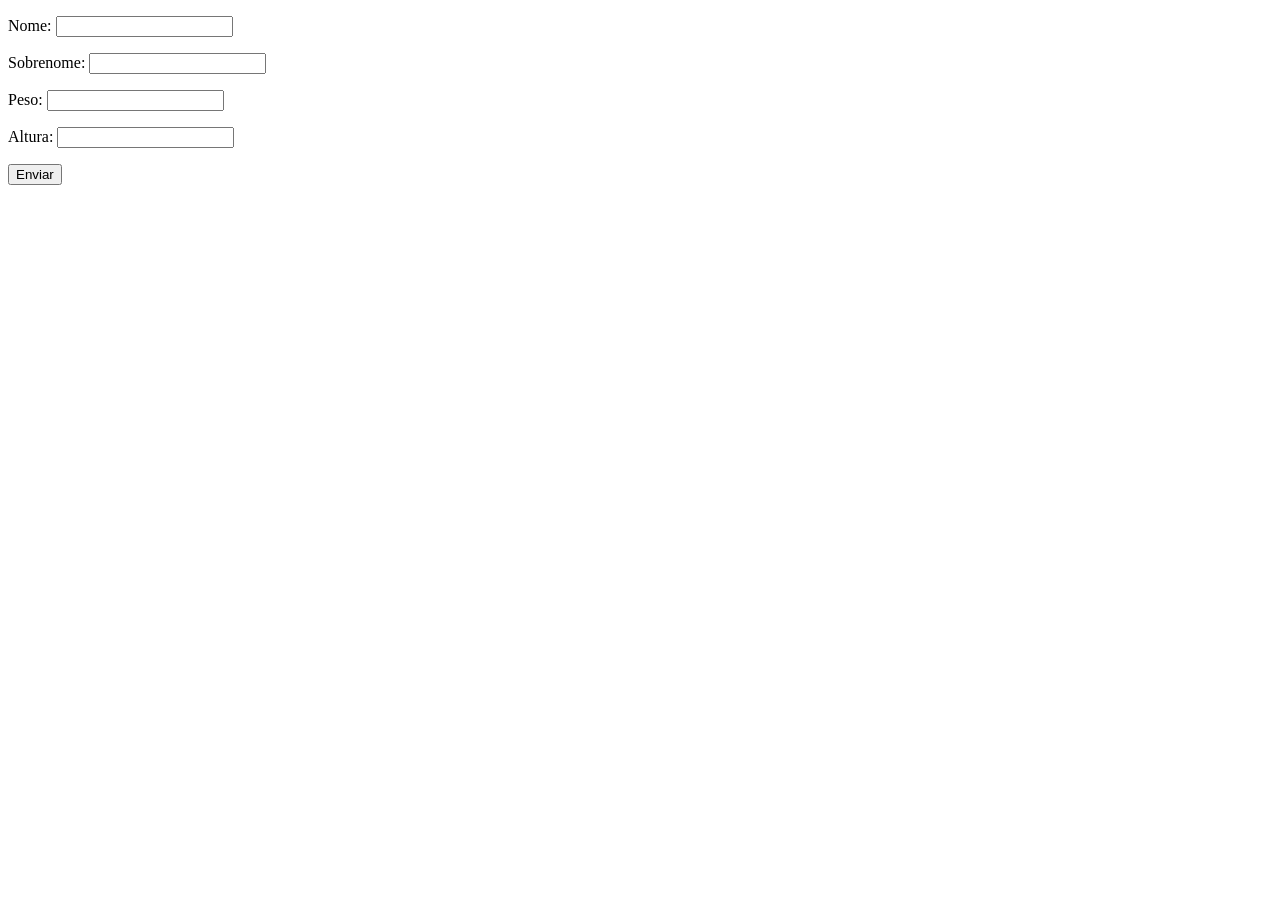
<file: js_exercicio/index.html>
<!DOCTYPE html>
<html lang="pt-BR">

<head>
  <meta charset="UTF-8">
  <meta name="viewport" content="width=device-width, initial-scale=1">
  <title>Exercicio</title>
  <link href="" rel="stylesheet">
</head>

<body>
  <form class="form" action="" method="get">
    <p>Nome: <input type="text" class="Nome"> </p>
    <p>Sobrenome: <input type="text" class="Sobrenome"></p>
    <p>Peso: <input type="text" class="Peso"></p>
    <p>Altura: <input type="text" class="Altura"></p>
    <button>Enviar</button>
  </form>

  <div class="resultado">
    
  </div>

  <script src="script.js"></script>
</body>

</html>
</file>
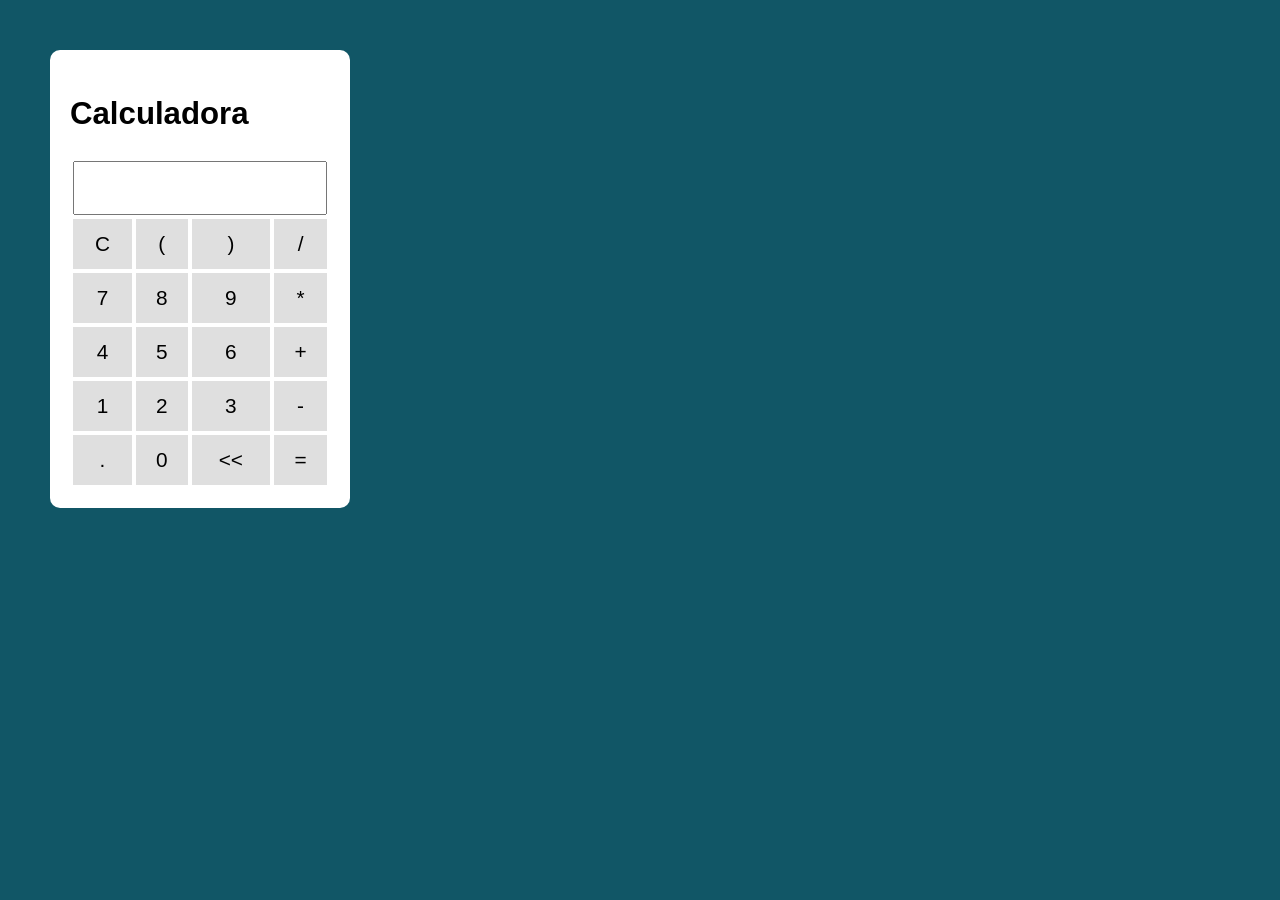
<file: aula_funcoes/calculadora/calculadora.html>
<!DOCTYPE html>
<html lang="pt-BR">
  <head>
    <meta charset="UTF-8">
    <meta name="viewport" content="width=device-width, initial-scale=1">
    <title></title>
    <link href="calculadora.css" rel="stylesheet">
  </head>
  <body>
    <section class = "container">
      <h1>Calculadora</h1>

      <table class = "calculadora">
        <tr>
          <td colspan = "4"><input type="text" class="display" ></td>
        </tr>

        <tr>
          <td><button class="btn btn-clear">C</button></td>
          <td><button class="btn btn-num">(</button></td>
          <td><button class="btn btn-num">)</button></td>
          <td><button class="btn btn-num">/</button></td>
        </tr>
        <tr>
          <td><button class="btn btn-num">7</button></td>
          <td><button class="btn btn-num">8</button></td>
          <td><button class="btn btn-num">9</button></td>
          <td><button class="btn btn-num">*</button></td>
        </tr>
        <tr>
          <td><button class="btn btn-num">4</button></td>
          <td><button class="btn btn-num">5</button></td>
          <td><button class="btn btn-num">6</button></td>
          <td><button class="btn btn-num">+</button></td>
        </tr>
        <tr>
          <td><button class="btn btn-num">1</button></td>
          <td><button class="btn btn-num">2</button></td>
          <td><button class="btn btn-num">3</button></td>
          <td><button class="btn btn-num">-</button></td>
        </tr>
        <tr>
          <td><button class="btn btn-num">.</button></td>
          <td><button class="btn btn-num">0</button></td>
          <td><button class="btn btn-deleta"><<</button></td>
          <td><button class="btn btn-equal">=</button></td>
        </tr>
      </table>
    </section>

    <script src="calculadoraConstruct.js" type=""></script>
  </body>
</html>
</file>
<file: aula_funcoes/calculadora/calculadora.css>
:root{
  --primary-color: rgb(17,86,102);
  --primary-color-darcker: rgb(9,48,56);
}

*{
  box-sizing: border-box;
  outline: 0;
}

body{
  margin: 0;
  padding: 0;
  background: var(--primary-color);
  font-family: 'Open sans', sans-serif;
  font-size: 1.3em;
  line-height:1.em;
}

.container{ 
  max-width: 300px;
  margin: 50px;
  background: #fff;
  padding: 20px;
  border-radius: 10px;
}

form input, form label, form button{
  display: block;
  width: 100%;
  margin-bottom:10px;
}

form input{
  font-size:24px;
  height: 50px;
  padding: 0 20px;
}

form input: focus {
  outline: 1px solid var(--primary-color);
  color: #fff;
  font-size: 18px;
  font-weight: 700;
  height: 50px;
  cursor: pointer;
  margin-top: 30px;
}

form button:hover{
  background: var(--primary-color-darcker);
}


// calculadora

.calculadora {
  width: 400px;
}

.display {
  font-size: 2em;
  width: 100%;
  text-align: right;
}

.btn {
  width: 100%;
  height: 50px;
  font-size: 1em;
  border: none;
  background: #dfdfdf;
  cursor: pointer;
}

.btn:hover{
  background: #9e9e9e;
}
</file>
